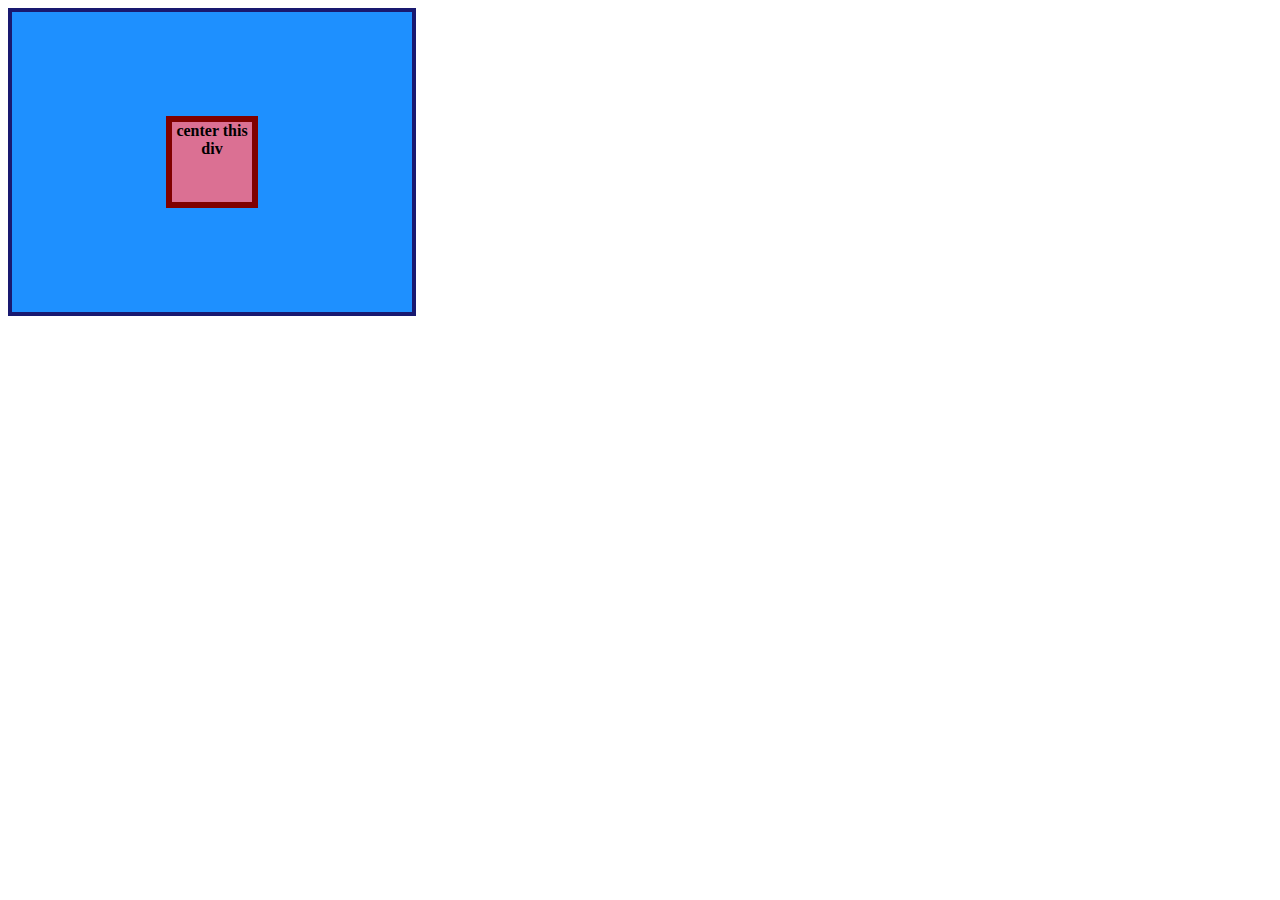
<file: flex/01-flex-center/index.html>
<!DOCTYPE html>
<html lang="en">
  <head>
    <meta charset="UTF-8">
    <meta http-equiv="X-UA-Compatible" content="IE=edge">
    <meta name="viewport" content="width=device-width, initial-scale=1.0">
    <title>CENTER THIS DIV</title>
    <link rel="stylesheet" href="../01-flex-center/style.css">
  </head>
  <body>
    <div class="container">
      <div class="box">center this div</div>
    </div>
  </body>
</html>
</file>
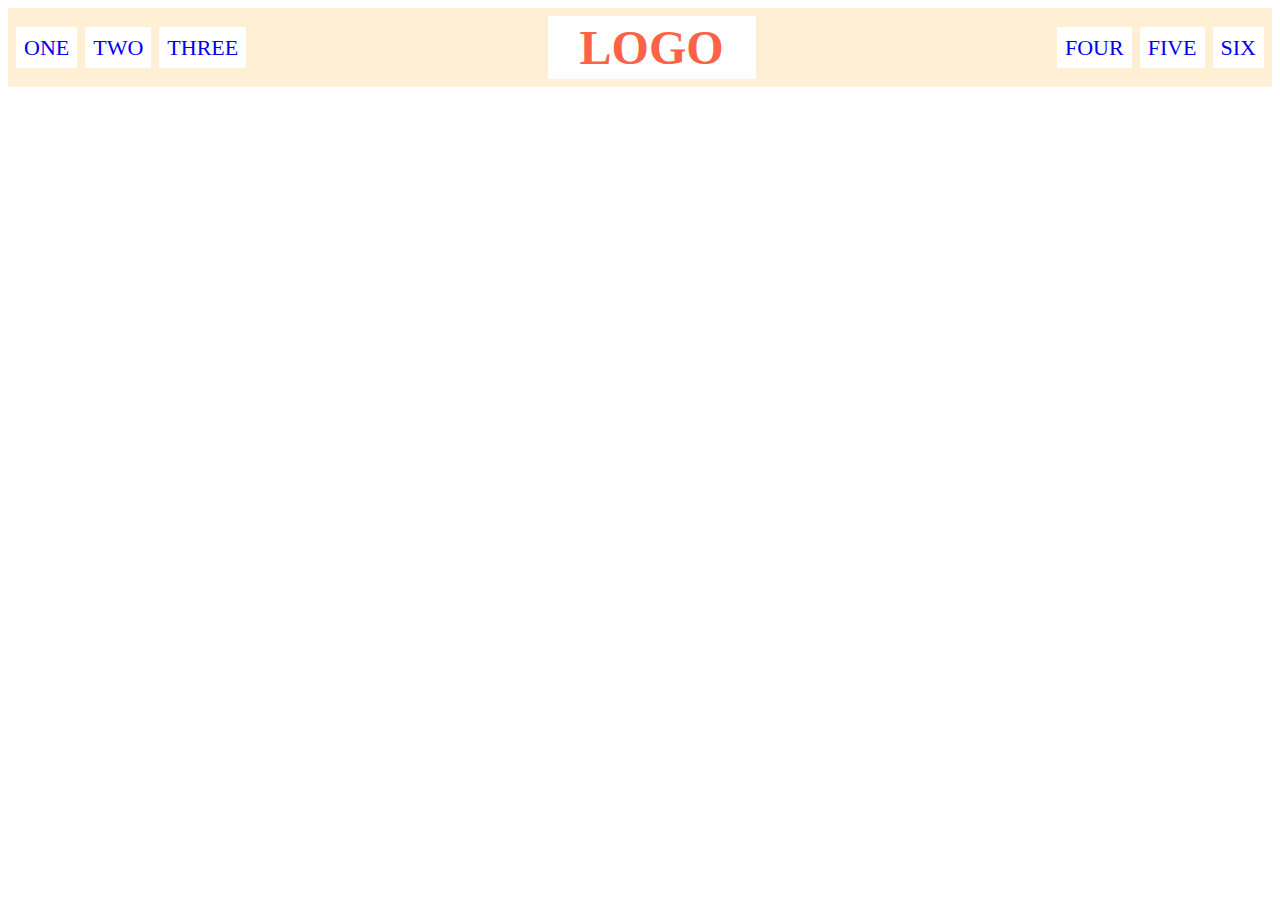
<file: flex/02-flex-header/index.html>
<!DOCTYPE html>
<html lang="en">
  <head>
    <meta charset="UTF-8">
    <meta http-equiv="X-UA-Compatible" content="IE=edge">
    <meta name="viewport" content="width=device-width, initial-scale=1.0">
    <title>Flex Header</title>
    <link rel="stylesheet" href="../02-flex-header/style.css">
  </head>
  <body>
    <div class="header">
      <div class="left-links">
        <ul>
          <li><a href="#">ONE</a></li>
          <li><a href="#">TWO</a></li>
          <li><a href="#">THREE</a></li>
        </ul>
      </div>
      <div class="logo">LOGO</div>
      <div class="right-links">
        <ul>
          <li><a href="#">FOUR</a></li>
          <li><a href="#">FIVE</a></li>
          <li><a href="#">SIX</a></li>
        </ul>
      </div>
    </div>
  </body>
</html>
</file>
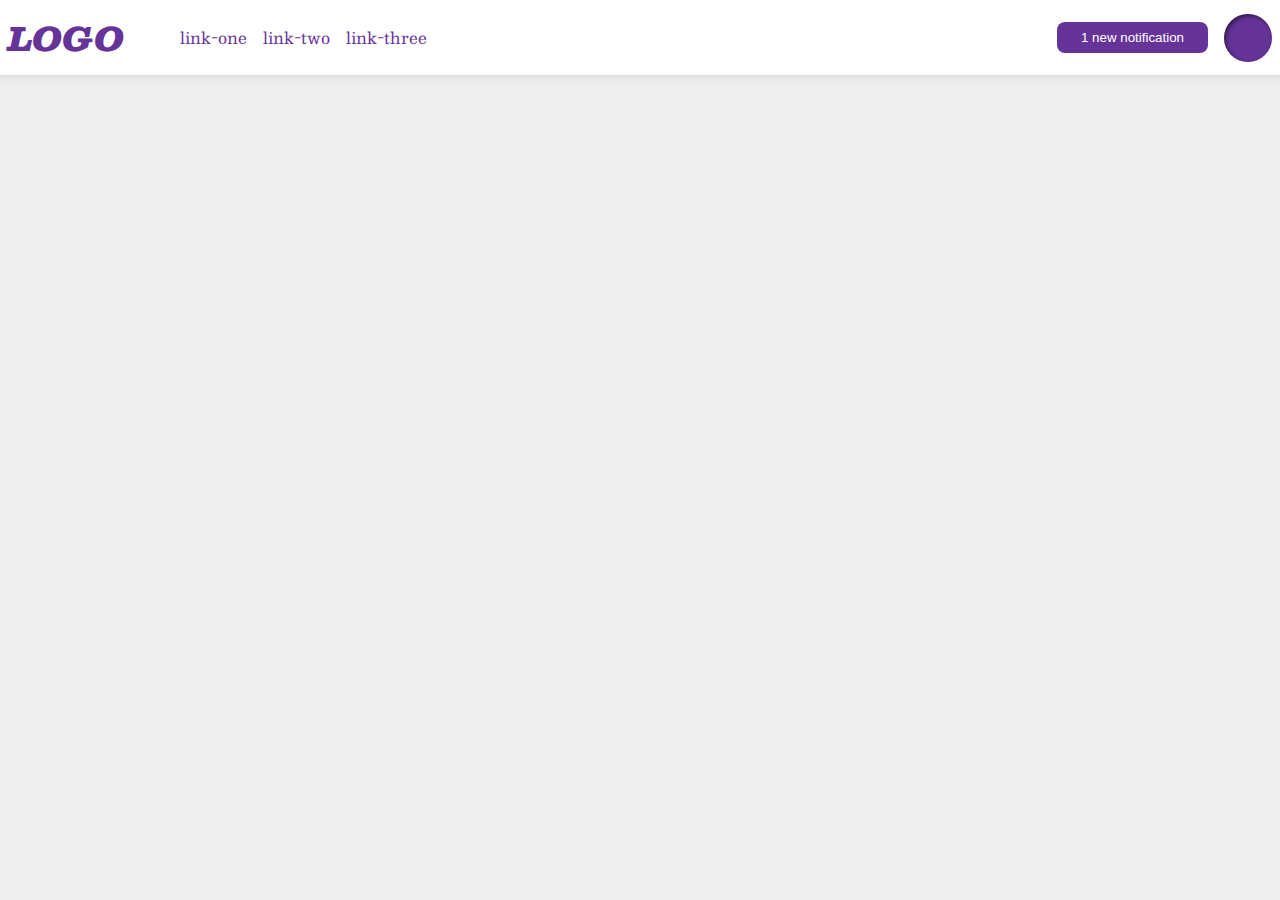
<file: flex/03-flex-header-2/index.html>
<!DOCTYPE html>
<html lang="en">
  <head>
    <meta charset="UTF-8">
    <meta http-equiv="X-UA-Compatible" content="IE=edge">
    <meta name="viewport" content="width=device-width, initial-scale=1.0">
    <title>Flex Header 2</title>
    <link rel="stylesheet" href="../03-flex-header-2/style.css">
  </head>
  <body>
    <div class="header">
      <div class="container-left">
        <div class="logo">
          LOGO
        </div>
      <ul class="links">
        <li><a href="https://google.com">link-one</a></li>
        <li><a href="https://google.com">link-two</a></li>
        <li><a href="https://google.com">link-three</a></li>
      </div>
      <div class="container-right">
        </ul>
       <button class="notifications">
         1 new notification
       </button>
       <div class="profile-image"></div>
     </div>
    </div>
  </body>
</html>
</file>
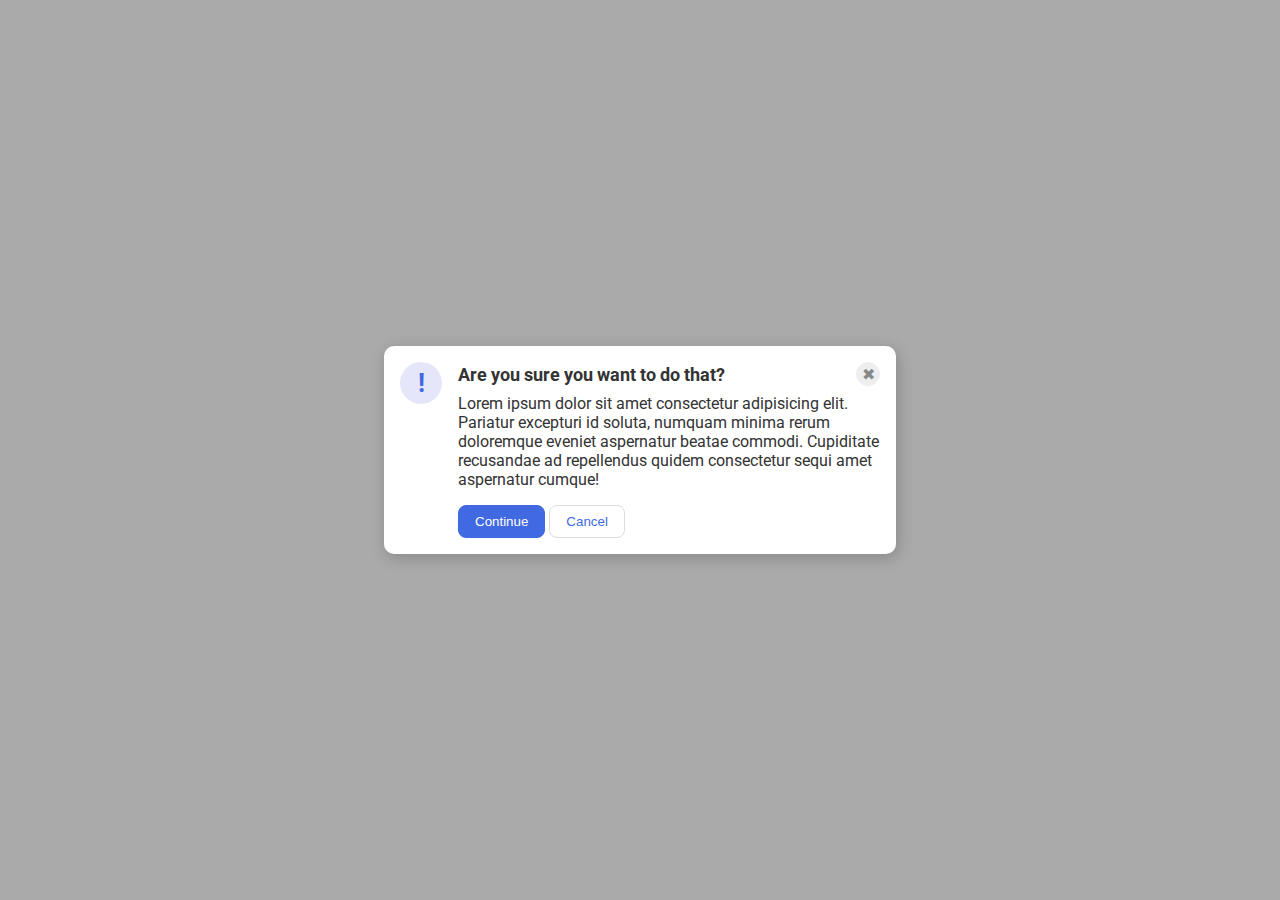
<file: flex/05-flex-modal/index.html>
<!DOCTYPE html>
<html lang="en">
  <head>
    <meta charset="UTF-8">
    <meta http-equiv="X-UA-Compatible" content="IE=edge">
    <meta name="viewport" content="width=device-width, initial-scale=1.0">
    <link rel="stylesheet" href="../05-flex-modal/style.css">
    <title>Modal</title>
  </head>
  <body>
    <div class="modal">
      <div class="icon">!</div>
        <div class="container">
          <div class="header">Are you sure you want to do that?
            <button class="close-button">✖</button>
          </div>
          <div class="text">Lorem ipsum dolor sit amet consectetur adipisicing elit. Pariatur excepturi id soluta, numquam minima rerum doloremque eveniet aspernatur beatae commodi. Cupiditate recusandae ad repellendus quidem consectetur sequi amet aspernatur cumque!</div>
          <button class="continue">Continue</button>
          <button class="cancel">Cancel</button>
        </div>
    </div>
  </body>
</html>
</file>
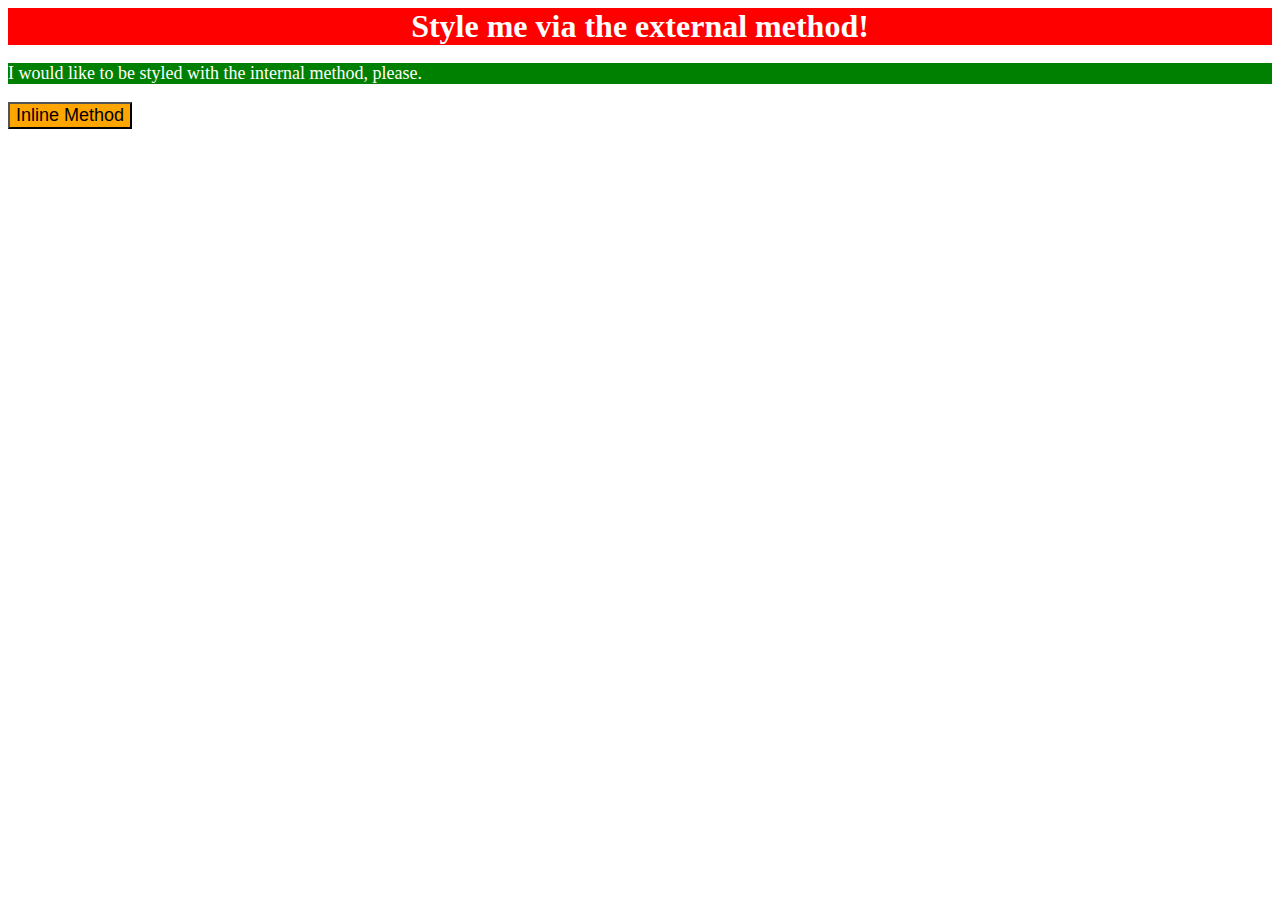
<file: foundations/01-css-methods/index.html>
<!DOCTYPE html>
<html lang="en">
  <head>
    <meta charset="UTF-8">
    <meta http-equiv="X-UA-Compatible" content="IE=edge">
    <meta name="viewport" content="width=device-width, initial-scale=1.0">
    <title>Methods for Adding CSS</title>
    <link rel="stylesheet" href="style.css">
    <style>
      p {
        color: white;
        background-color: green;
        font-size: 18px;
      }
    </style>
  </head>
  <body>
    <div>Style me via the external method!</div>
    <p>I would like to be styled with the internal method, please.</p>
    <button style="background-color: orange; font-size: 18px;">Inline Method</button>
  </body>
</html>
</file>
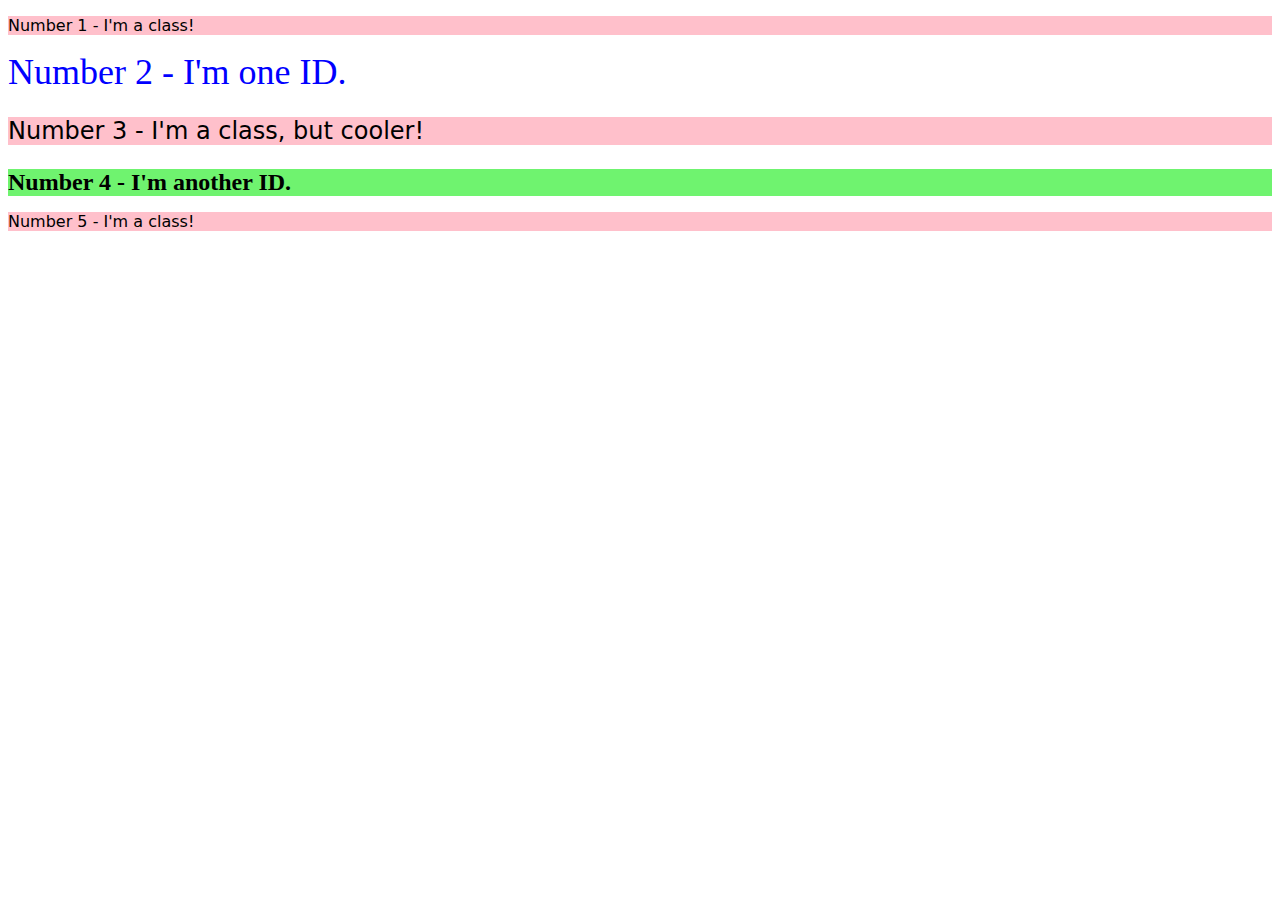
<file: foundations/02-class-id-selectors/index.html>
<!DOCTYPE html>
<html lang="en">
  <head>
    <meta charset="UTF-8">
    <meta http-equiv="X-UA-Compatible" content="IE=edge">
    <meta name="viewport" content="width=device-width, initial-scale=1.0">
    <title>Class and ID Selectors</title>
    <link rel="stylesheet" href="style.css">
  </head>
  <body>
    <p class="odd">Number 1 - I'm a class!</p>
    <div id="second">Number 2 - I'm one ID.</div>
    <p class="odd third-element">Number 3 - I'm a class, but cooler!</p>
    <div id="fourth">Number 4 - I'm another ID.</div>
    <p class="odd">Number 5 - I'm a class!</p>
  </body>
</html>
</file>
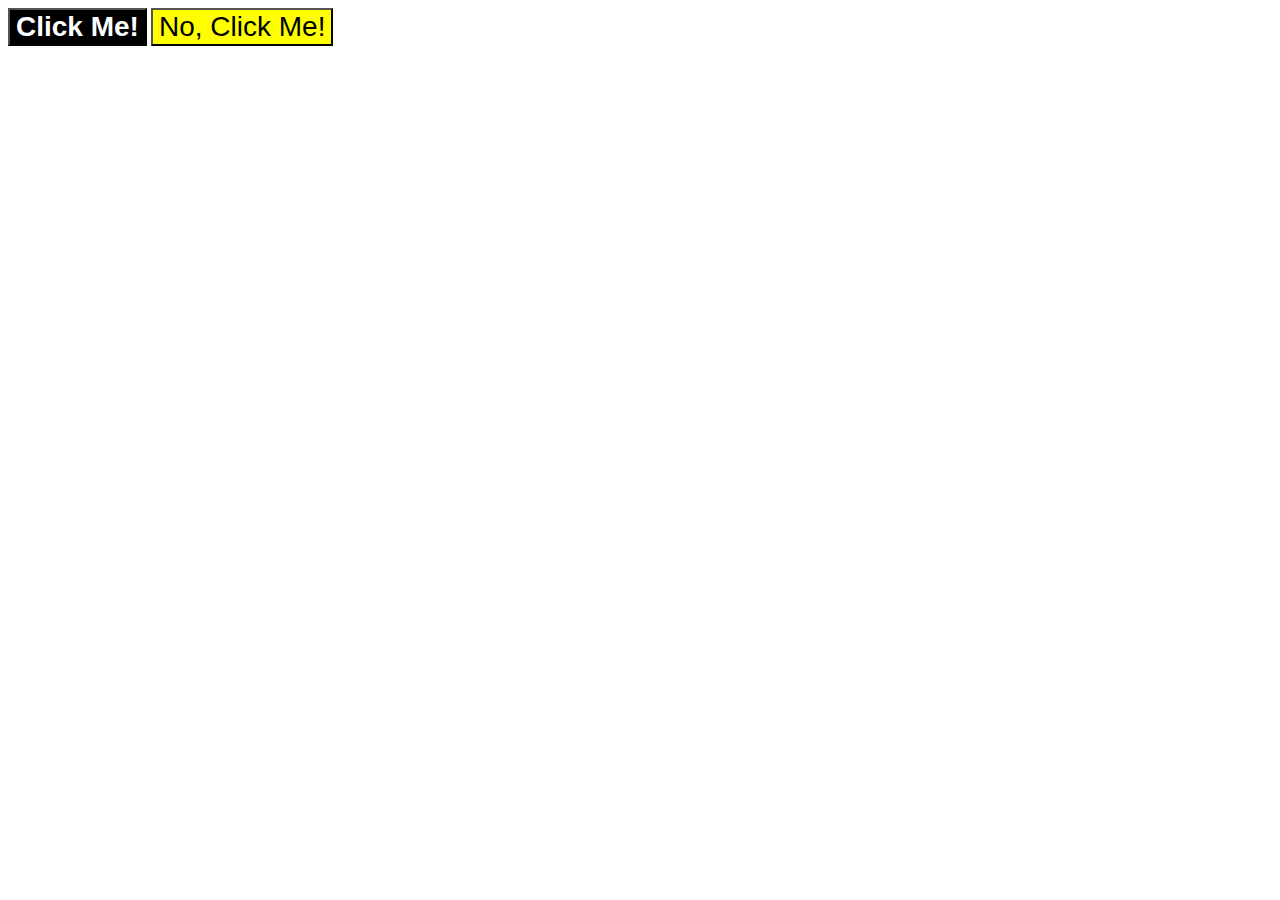
<file: foundations/03-grouping-selectors/index.html>
<!DOCTYPE html>
<html lang="en">
  <head>
    <meta charset="UTF-8">
    <meta http-equiv="X-UA-Compatible" content="IE=edge">
    <meta name="viewport" content="width=device-width, initial-scale=1.0">
    <title>Grouping Selectors</title>
    <link rel="stylesheet" href="style.css">
  </head>
  <body>
    <button class="black">Click Me!</button>
    <button class="yellow">No, Click Me!</button>
  </body>
</html>
</file>
<file: flex/01-flex-center/style.css>
.container {
  background: dodgerblue;
  border: 4px solid midnightblue;
  width: 400px;
  height: 300px;
  display: flex;
  justify-content: center;
  align-items: center;
}

.box {
  background: palevioletred;
  font-weight: bold;
  text-align: center;
  border: 6px solid maroon;
  width: 80px;
  height: 80px;
}
</file>
<file: flex/02-flex-header/style.css>
.header  {
  font-family: "Times New Roman";
  background: papayawhip;
  padding: 8px;
  display: flex;
  justify-content: space-between;
  align-items: center;
}

.logo {
  display: flex;
  font-size: 48px;
  font-weight: 900;
  color: tomato;
  background: white;
  padding: 4px 32px;
  justify-content: center;
  align-items: center;
}

ul {
  /* this removes the dots on the list items*/
  list-style-type: none;
  padding: 0;
  margin: 0;
  display: flex;
  align-items: center;
  gap: 8px;
}

a {
  font-size: 22px;
  background: white;
  padding: 8px;
    /* this removes the line under the links */
  text-decoration: none;
}
</file>
<file: flex/03-flex-header-2/style.css>
/* this is some magical font-importing.  
you'll learn about it later. */
@import url('https://fonts.googleapis.com/css2?family=Besley:ital,wght@0,400;1,900&display=swap');

body {
  margin: 0;
  background: #eee;
  font-family: Besley, serif;
}

.header {
  background: white;
  border-bottom: 1px solid #ddd;
  box-shadow: 0 0 8px rgba(0,0,0,.1);
  display: flex;
  justify-content: space-between;
  padding: 8px;
  gap: 16px
}

.profile-image {
  background: rebeccapurple;
  box-shadow: inset 2px 2px 4px rgba(0,0,0,.5);
  border-radius: 50%;
  width: 48px;
  height: 48px;
}

.logo {
  color: rebeccapurple;
  font-size: 32px;
  font-weight: 900;
  font-style: italic;
}

button {
  border: none;
  border-radius: 8px;
  background: rebeccapurple;
  color: white;
  padding: 8px 24px;
}

a {
  /* this removes the line under our links */
  text-decoration: none;
  color: rebeccapurple;
}

ul {
  list-style-type: none;
  display: flex;
  gap: 16px;
}
.container-left {
  display: flex;
  align-items: center;
  gap: 16px;
}
.container-right {
  display: flex;
  justify-content: center;
  align-items: center;
  gap: 16px;
}
</file>
<file: flex/05-flex-modal/style.css>
@import url('https://fonts.googleapis.com/css2?family=Roboto:wght@400;700&display=swap');

html, body {
  height: 100%;
}

body {
  font-family: Roboto, sans-serif;
  margin: 0;
  background: #aaa;
  color: #333;
  /* I'll give you this one for free lol */
  display: flex;
  align-items: center;
  justify-content: center;
}

.modal {
  background: white;
  width: 480px;
  border-radius: 10px;
  box-shadow: 2px 4px 16px rgba(0,0,0,.2);
  display: flex;
  padding: 16px;
  gap: 16px;
}

.icon {
  color: royalblue;
  font-size: 26px;
  font-weight: 700;
  background: lavender;
  width: 42px;
  height: 42px;
  border-radius: 50%;
  display: flex;
  align-items: center;
  justify-content: center;
  flex-shrink: 0;
}

.close-button {
  background: #eee;
  border-radius: 50%;
  color: #888;
  font-weight: 400;
  font-size: 16px;
  height: 24px;
  width: 24px;
  display: flex;
  align-items: center;
  justify-content: center;
  border: 1px solid #eee;
  padding: 0;
}

button {
  cursor: pointer;
  padding: 8px 16px;
  border-radius: 8px;
}

button.continue {
  background: royalblue;
  border: 1px solid royalblue;
  color: white;
}

button.cancel {
  background: white;
  border: 1px solid #ddd;
  color: royalblue;
}

.header {
  font-weight: bold;
  font-size: large;
}

.header {
  display: flex;
  margin-bottom: 8px;
  justify-content: space-between;
  align-items: center;
}

.container {
  display: flexbox;
}

.text {
  margin-bottom: 16px;
}
</file>
<file: foundations/01-css-methods/style.css>
div {
    color: white;
    background-color: red;
    font-size: 32px;
    font-weight: bold;
    text-align: center;
}
</file>
<file: foundations/02-class-id-selectors/style.css>
.odd {
    background-color: #ffc0cb;
    font-family: Verdana, "DejaVu Sans", sans-serif;
}
.odd.third-element {
    font-size: 24px;
}
#second {
    color: #0000ff;
    font-size: 36px;
}
#fourth {
    background-color: #6ff36f;
    font-size: 24px;
    font-weight: bold;
}
</file>
<file: foundations/03-grouping-selectors/style.css>
.black,
.yellow {
    font-size: 28px;
    font-family: Helvetica, "Times New Roman", sans-serif;
}
.black {
    color: white;
    background-color: black;
    font-weight: 800;
}
.yellow {
    background-color: yellow;
}
</file>
